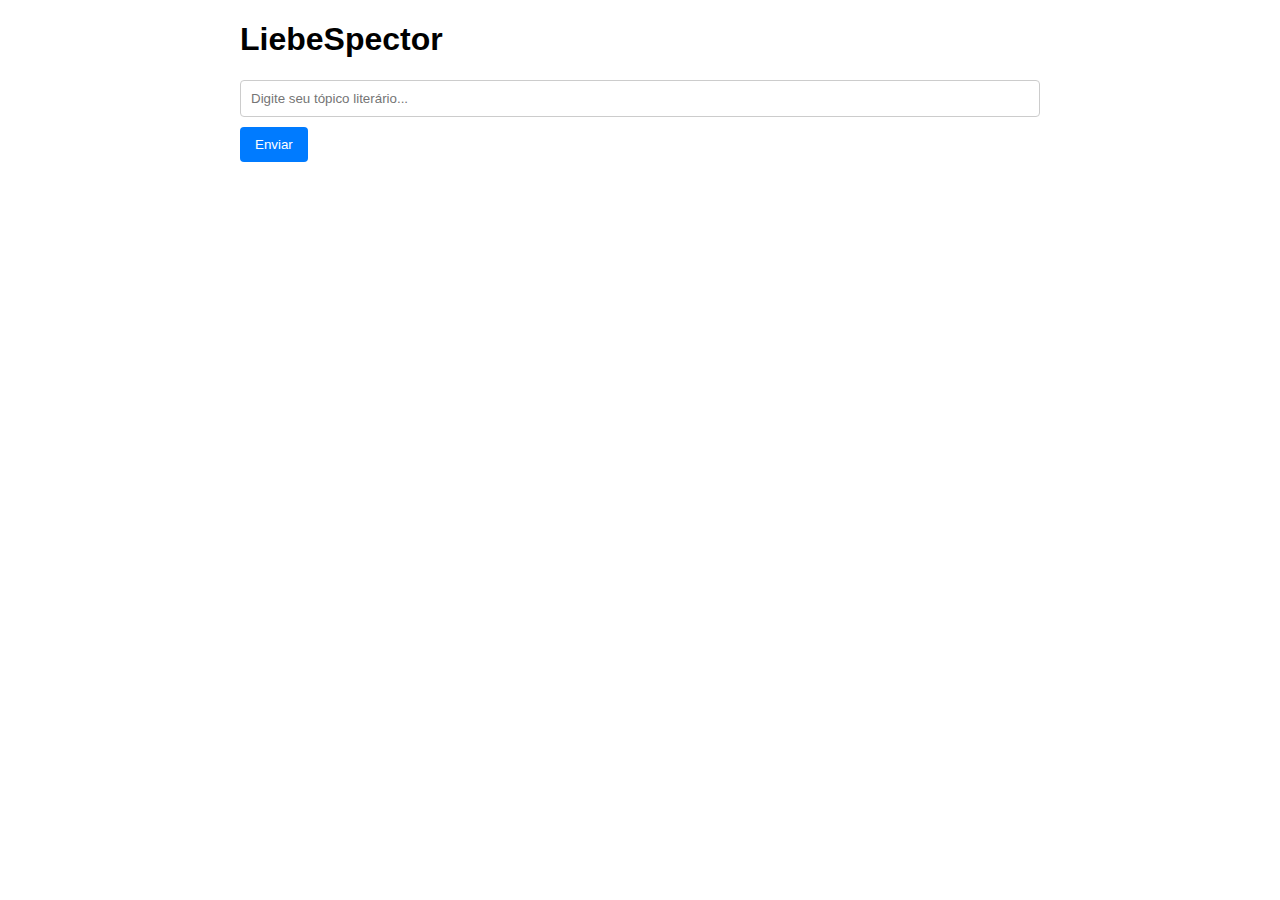
<file: LiebeSpector/frontend/index.html>
<!DOCTYPE html>
<html lang="pt-BR">
<head>
    <meta charset="UTF-8">
    <meta name="viewport" content="width=device-width, initial-scale=1.0">
    <title>LiebeSpector</title>
    <style>
        body { font-family: sans-serif; margin: 20px; }
        .chat-container { max-width: 800px; margin: 0 auto; }
        .question-input { width: 100%; padding: 10px; margin-bottom: 10px; border: 1px solid #ccc; border-radius: 4px; box-sizing: border-box; }
        .send-button { padding: 10px 15px; background-color: #007bff; color: white; border: none; border-radius: 4px; cursor: pointer; }
        .send-button:hover { background-color: #0056b3; }
        .chat-history { margin-bottom: 15px; overflow-y: auto; max-height: 400px; padding: 10px; border: 1px solid #ddd; border-radius: 4px; background-color: #f9f9f9; }
        .response-container { margin-top: 10px; border-top: 1px solid #eee; padding-top: 10px; }
        .youtube-results { margin-top: 10px; }
        .created-content { margin-top: 10px; }
        h2 { text-align: center; margin-top: 15px; color: #333; }
        pre { white-space: pre-wrap; font-family: monospace; padding: 10px; border: 1px solid #ddd; background-color: #eee; border-radius: 4px; }
        .error { color: red; margin-top: 10px; }
        .user-question { font-weight: bold; color: #2c3e50; }
    </style>
</head>
<body>
    <div class="chat-container">
        <h1>LiebeSpector</h1>
        <div id="chat-history">
        </div>
        <div>
            <input type="text" id="new-question" class="question-input" placeholder="Digite seu tópico literário...">
            <button onclick="askQuestion()" class="send-button">Enviar</button>
        </div>
    </div>

    <script>
        const chatHistory = document.getElementById('chat-history');
        const newQuestionInput = document.getElementById('new-question');

        async function askQuestion() {
            const topico = newQuestionInput.value.trim();
            if (!topico) return;

            // Adiciona a pergunta ao histórico
            const questionDiv = document.createElement('div');
            questionDiv.innerHTML = `<p class="user-question">Você: ${topico}</p>`;
            chatHistory.appendChild(questionDiv);
            newQuestionInput.value = '';

            try {
                const response = await fetch('http://localhost:8000/gerar_conteudo', {
                    method: 'POST',
                    headers: {
                        'Content-Type': 'application/json'
                    },
                    body: JSON.stringify({ topico: topico })
                });

                if (!response.ok) {
                    const errorData = await response.json();
                    throw new Error(errorData.detail || 'Erro ao gerar o conteúdo.');
                }

                const data = await response.json();

                const responseDiv = document.createElement('div');
                responseDiv.classList.add('response-container');

                if (data.resultados_youtube && data.resultados_youtube.length > 0) {
                    let youtubeHtml = '<div class="youtube-results"><h2>Resultados do YouTube:</h2><ul>';
                    data.resultados_youtube.forEach(video => {
                        youtubeHtml += `<li><a href="${video.url}" target="_blank">${video.titulo}</a></li>`;
                    });
                    youtubeHtml += '</ul></div>';
                    responseDiv.innerHTML += youtubeHtml;
                }

                if (data.conteudo_criado) {
                    responseDiv.innerHTML += `<div class="created-content"><h2>Conteúdo Criado:</h2><pre>${data.conteudo_criado}</pre><button onclick="baixarConteudo(this, '${topico.replace(' ', '_')}', '${escape(data.conteudo_criado)}')">Baixar Conteúdo</button></div>`;
                }

                if (!responseDiv.innerHTML) {
                    responseDiv.innerHTML = '<p>Nenhum resultado encontrado.</p>';
                }

                chatHistory.appendChild(responseDiv);
                chatHistory.scrollTop = chatHistory.scrollHeight;

                // Tenta definir o foco com um pequeno atraso
                setTimeout(() => {
                    document.getElementById('new-question').focus();
                }, 100);

            } catch (error) {
                const errorDiv = document.createElement('div');
                errorDiv.classList.add('error');
                errorDiv.innerText = `Erro: ${error.message}`;
                chatHistory.appendChild(errorDiv);
                chatHistory.scrollTop = chatHistory.scrollHeight;
                setTimeout(() => {
                    document.getElementById('new-question').focus();
                }, 100);
            }
        }

        function baixarConteudo(button, nomeBase, conteudoEscapado) {
            const conteudo = unescape(conteudoEscapado);
            const blob = new Blob([conteudo], { type: 'text/plain;charset=utf-8' });
            const link = document.createElement('a');
            link.href = URL.createObjectURL(blob);
            link.download = `conteudo_${nomeBase}.txt`;
            document.body.appendChild(link);
            link.click();
            document.body.removeChild(link);
        }

        // Permite enviar a pergunta ao pressionar Enter no campo de texto
        newQuestionInput.addEventListener('keypress', function(event) {
            if (event.key === 'Enter') {
                askQuestion();
            }
        });
    </script>
</body>
</html>
</file>
